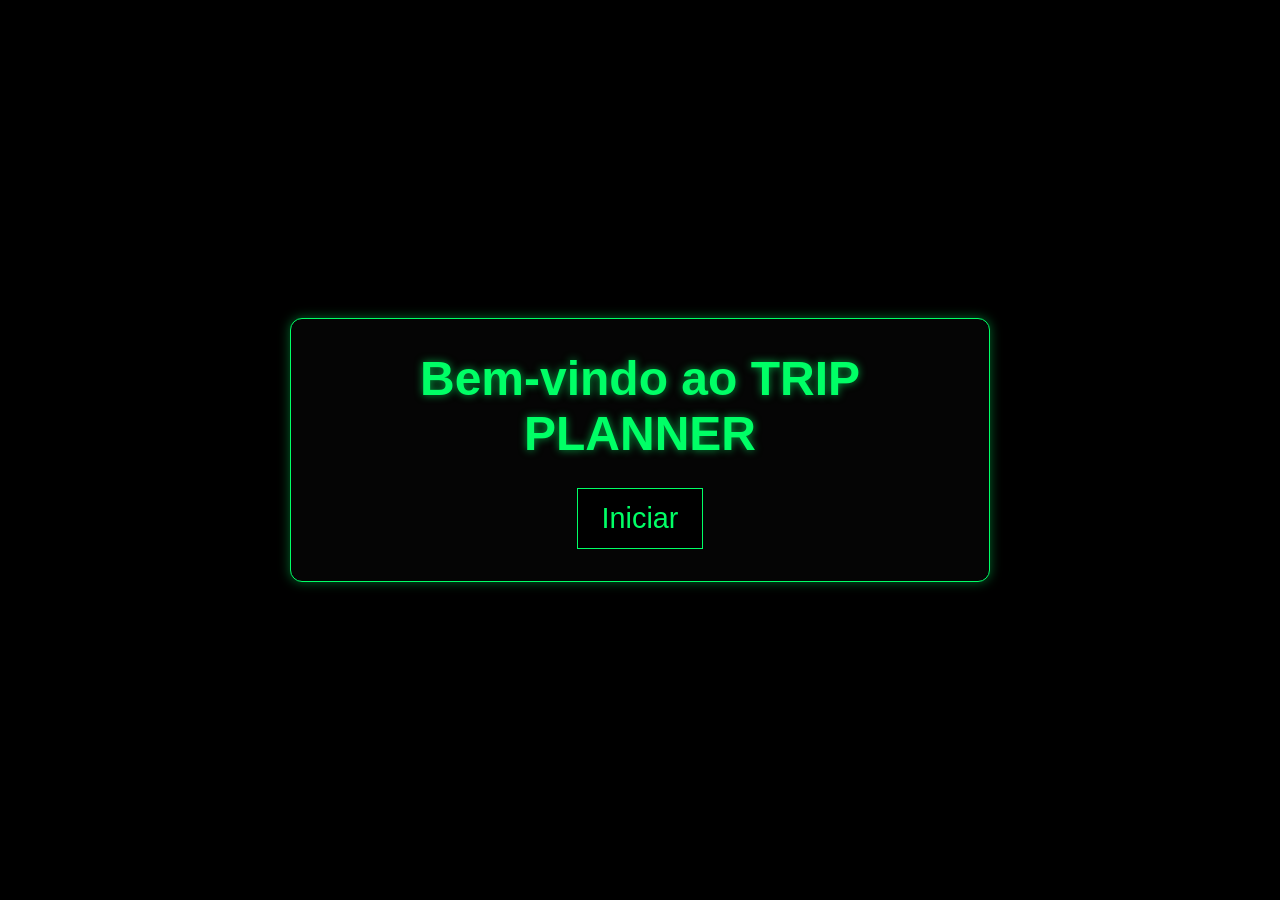
<file: src/pages/index.html>
<!DOCTYPE html>
<html lang="pt-BR">
<head>
    <meta charset="UTF-8">
    <meta name="viewport" content="width=device-width, initial-scale=1.0">
    <meta author="Emerson Moron Rosa, Italo Araujo Santos, Daniel de Lima Pereira">
    <title>Tela de Abertura</title>
    <link rel="stylesheet" href="../css/style.css">
</head>
<body class="home-page">
    <div class="container">
        <h1>Bem-vindo ao TRIP PLANNER</h1>
        <button id="btn-iniciar" target="_blank">Iniciar</button>
    </div>

<script>
  document.getElementById("btn-iniciar").addEventListener("click", function() {
    // Cria o objeto de áudio
    var audio = new Audio("../midia/win31.mp3"); 
    audio.play();

    // Aguarda o áudio começar e depois redireciona
    audio.onended = function() {
      window.location.href = "page2.html";
    };
  });
</script>

    
</body>
</html>
</file>
<file: src/css/style.css>
:root {
    color-scheme: dark;
    --accent: #00ff66;
    --bg: #000000;
    --panel: #050505;
}

* {
    box-sizing: border-box;
}

body {
    margin: 0;
    min-height: 100vh;
    padding: 2rem;
    background: var(--bg);
    color: var(--accent);
    font-family: Arial, sans-serif;
}

body.home-page {
    display: flex;
    align-items: center;
    justify-content: center;
}

.container {
    text-align: center;
    padding: 2rem 3rem;
    border: 1px solid var(--accent);
    background: var(--panel);
    box-shadow: 0 0 12px rgba(0, 255, 102, 0.4);
    border-radius: 12px;
    max-width: 700px;
    width: 100%;
}

main {
    width: min(900px, 100%);
    margin: 0 auto;
    padding: 2rem;
    border: 1px solid var(--accent);
    background: var(--panel);
    border-radius: 12px;
    box-shadow: 0 0 12px rgba(0, 255, 102, 0.4);
}

h1 {
    margin: 0 0 1.2rem;
    color: var(--accent);
    text-shadow: 0 0 8px rgba(0, 255, 102, 0.6);
    font-size: 3rem;
}

section {
    margin-bottom: 1rem;
}

label {
    display: block;
    margin-bottom: 0.3rem;
}

input {
    width: 100%;
    padding: 0.7rem;
    margin-top: 0.3rem;
    border: 1px solid var(--accent);
    background: #000;
    color: var(--accent);
}

button {
    background: #000;
    color: var(--accent);
    border: 1px solid var(--accent);
    padding: 0.8rem 1.5rem;
    font-size: 1.8rem;
    cursor: pointer;
    transition: 0.3s ease;
    margin-top: 0.5rem;
}

button:hover {
    background: var(--accent);
    color: #000;
    box-shadow: 0 0 12px rgba(0, 255, 102, 0.7);
}

hr {
    border-color: rgba(0, 255, 102, 0.3);
    margin: 1.2rem 0;
}
</file>
